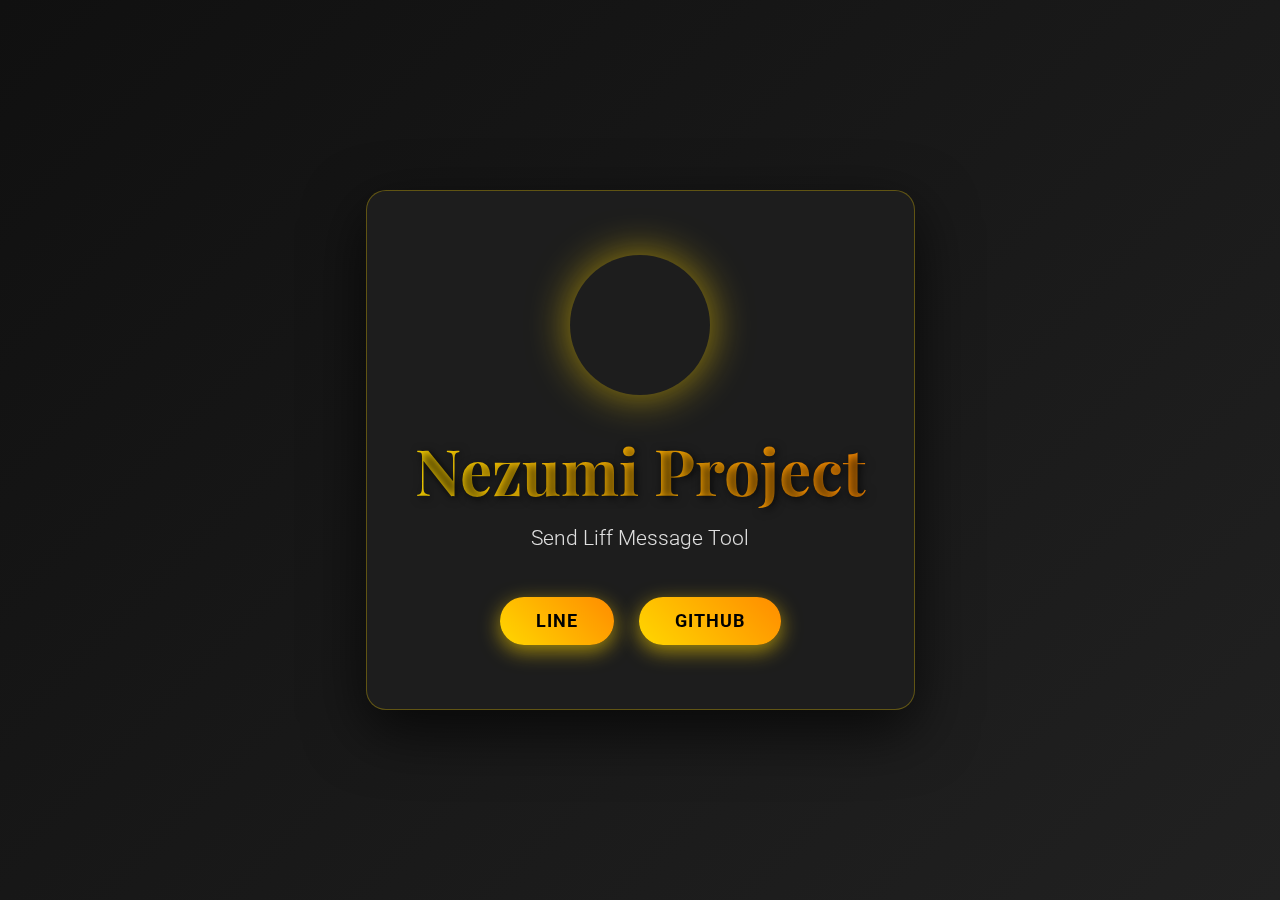
<file: index.html>
<!DOCTYPE html>
<html lang="ja">

<head>
  <meta charset="UTF-8">
  <meta name="viewport" content="width=device-width, initial-scale=1.0">
  <title>Nezumi Project</title>
  <link
    href="https://fonts.googleapis.com/css2?family=Playfair+Display:wght@700&family=Roboto:wght@300;400&display=swap"
    rel="stylesheet">
  <link rel="stylesheet" href="styles.css"> <!-- CSSファイルをリンク -->
</head>

<body>
  <div class="container">
    <div class="logo"></div>
    <h1>Nezumi Project</h1>
    <p>Send Liff Message Tool</p> <!-- テキストを変更 -->
    <div class="links">
      <a href="https://line.me/R/nv/profilePopup/mid=u11f0e30f6f19d0019685f3152f25d242" class="link">LINE</a>
      <a href="https://github.com/nezumi0627" class="link">GitHub</a>
    </div>
  </div>
  <script src="https://code.jquery.com/jquery-3.6.0.min.js"></script>
  <script src="https://static.line-scdn.net/liff/edge/versions/2.6.0/sdk.js"></script>
  <script src="script.js"></script> <!-- JSファイルをリンク -->
</body>

</html>
</file>
<file: styles.css>
* {
    margin: 0;
    padding: 0;
    box-sizing: border-box;
}

body {
    font-family: 'Roboto', sans-serif;
    background: linear-gradient(135deg, #101010, #212121);
    /* 深いグラデーション背景 */
    color: #fff;
    display: flex;
    justify-content: center;
    align-items: center;
    height: 100vh;
    overflow: hidden;
}

.container {
    text-align: center;
    padding: 4rem 3rem;
    background: rgba(30, 30, 30, 0.9);
    /* ダークな背景 */
    border-radius: 20px;
    /* ボーダー半径 */
    box-shadow: 0 20px 60px rgba(0, 0, 0, 0.7);
    /* 強化されたシャドウ */
    backdrop-filter: blur(10px);
    /* 背景をぼかす */
    border: 1px solid rgba(255, 215, 0, 0.3);
    /* 黄金色の境界線 */
    transition: transform 0.3s ease;
    /* ホバー効果 */
}

.container:hover {
    transform: translateY(-5px);
    /* ホバー時の移動 */
}

.logo {
    width: 140px;
    /* ロゴサイズを調整 */
    height: 140px;
    margin: 0 auto 2rem;
    background-image: url("https://raw.githubusercontent.com/nezumi0627/nezuminium.github.io/main/icon.gif");
    background-size: cover;
    border-radius: 50%;
    box-shadow: 0 0 40px rgba(255, 215, 0, 0.6);
    /* 黄金色のシャドウ */
    animation: pulse 2s infinite;
    /* アニメーション */
}

h1 {
    font-family: 'Playfair Display', serif;
    font-size: 4rem;
    /* フォントサイズ */
    margin-bottom: 0.5rem;
    background: linear-gradient(to right, #ffd700, #ff8c00);
    /* グラデーションテキスト */
    -webkit-background-clip: text;
    -webkit-text-fill-color: transparent;
    /* テキストを透明に */
    text-shadow: 2px 2px 10px rgba(0, 0, 0, 0.7);
    /* シャドウを追加 */
}

p {
    font-size: 1.3rem;
    /* フォントサイズを調整 */
    color: #e0e0e0;
    /* テキスト色 */
    margin-bottom: 2.5rem;
    /* マージン調整 */
    font-weight: 300;
    /* フォントウェイト */
    line-height: 1.8;
    /* 行間を調整 */
}

.links {
    display: flex;
    justify-content: center;
    gap: 25px;
    /* ギャップを調整 */
}

.link {
    display: inline-block;
    padding: 14px 36px;
    /* paddingを調整 */
    background: linear-gradient(45deg, #ffd700, #ff8c00);
    /* グラデーションボタン */
    color: #000;
    /* ボタン文字色 */
    text-decoration: none;
    border-radius: 50px;
    /* ボーダー半径 */
    font-weight: bold;
    /* フォントウェイト */
    text-transform: uppercase;
    /* 大文字 */
    letter-spacing: 1px;
    /* 文字間の調整 */
    transition: all 0.4s ease;
    /* トランジション */
    box-shadow: 0 6px 20px rgba(255, 215, 0, 0.6);
    /* ボタンシャドウ */
    font-size: 1.1rem;
    /* フォントサイズ */
    position: relative;
    /* アニメーション用 */
}

.link:hover {
    transform: translateY(-4px);
    /* ホバー時の移動 */
    box-shadow: 0 8px 30px rgba(255, 215, 0, 0.7);
    /* ホバー時のシャドウ */
}

.link::after {
    content: '';
    position: absolute;
    left: 50%;
    bottom: -4px;
    width: 0%;
    height: 2px;
    background: #ffd700;
    /* 下線の色 */
    transition: width 0.3s ease, left 0.3s ease;
    /* トランジション */
}

.link:hover::after {
    width: 100%;
    /* ホバー時の下線幅 */
    left: 0;
    /* 下線位置 */
}

@keyframes pulse {
    0% {
        box-shadow: 0 0 0 0 rgba(255, 215, 0, 0.6);
    }

    70% {
        box-shadow: 0 0 0 20px rgba(255, 215, 0, 0);
    }

    100% {
        box-shadow: 0 0 0 0 rgba(255, 215, 0, 0);
    }
}
</file>
